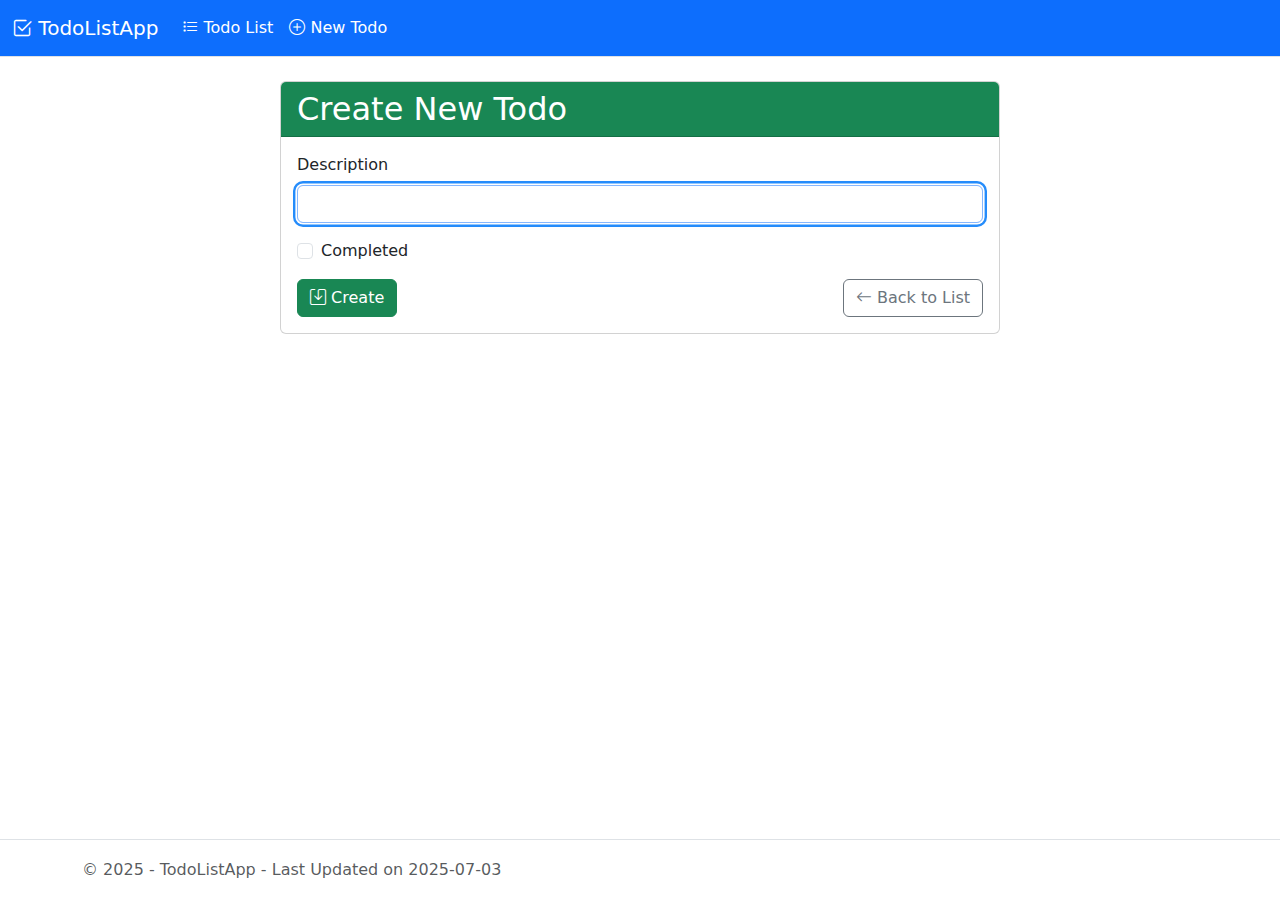
<file: Frontend/create.html>
<!DOCTYPE html>
<html lang="en">
<head>
    <meta charset="utf-8" />
    <meta name="viewport" content="width=device-width, initial-scale=1.0" />
    <title>Create Todo - TodoListApp</title>
    <link rel="stylesheet" href="https://cdn.jsdelivr.net/npm/bootstrap@5.3.0/dist/css/bootstrap.min.css" />
    <link rel="stylesheet" href="https://cdn.jsdelivr.net/npm/bootstrap-icons@1.10.5/font/bootstrap-icons.css">
    <link rel="stylesheet" href="css/site.css" />
    <link rel="stylesheet" href="css/styles.css" />
</head>
<body>
    <header>
        <nav class="navbar navbar-expand-sm navbar-toggleable-sm navbar-dark bg-primary border-bottom box-shadow mb-3">
            <div class="container-fluid">
                <a class="navbar-brand" href="index.html">
                    <i class="bi bi-check2-square"></i> TodoListApp
                </a>
                <button class="navbar-toggler" type="button" data-bs-toggle="collapse" data-bs-target=".navbar-collapse" aria-controls="navbarSupportedContent"
                        aria-expanded="false" aria-label="Toggle navigation">
                    <span class="navbar-toggler-icon"></span>
                </button>
                <div class="navbar-collapse collapse d-sm-inline-flex justify-content-between">
                    <ul class="navbar-nav flex-grow-1">
                        <li class="nav-item">
                            <a class="nav-link text-white" href="index.html">
                                <i class="bi bi-list-task"></i> Todo List
                            </a>
                        </li>
                        <li class="nav-item">
                            <a class="nav-link text-white active" href="create.html">
                                <i class="bi bi-plus-circle"></i> New Todo
                            </a>
                        </li>
                    </ul>
                </div>
            </div>
        </nav>
    </header>
    <div class="container">
        <main role="main" class="pb-3">
            <div class="container mt-4">
                <div class="row">
                    <div class="col-md-8 offset-md-2">
                        <div class="card">
                            <div class="card-header bg-success text-white">
                                <h2 class="mb-0">Create New Todo</h2>
                            </div>
                            <div class="card-body">
                                <div id="error-container" class="alert alert-danger d-none">
                                    <ul>
                                        <li id="error-message"></li>
                                    </ul>
                                </div>
                                
                                <form id="create-todo-form">
                                    <div class="mb-3">
                                        <label for="todo-description" class="form-label">Description</label>
                                        <input type="text" id="todo-description" class="form-control" required maxlength="100" />
                                        <div id="description-validation" class="invalid-feedback">
                                            Description is required and cannot be longer than 100 characters.
                                        </div>
                                    </div>
                                    
                                    <div class="mb-3 form-check">
                                        <input type="checkbox" id="todo-completed" class="form-check-input" />
                                        <label for="todo-completed" class="form-check-label">Completed</label>
                                    </div>
                                    
                                    <div class="d-flex justify-content-between">
                                        <button type="submit" class="btn btn-success">
                                            <i class="bi bi-save"></i> Create
                                        </button>
                                        <a href="index.html" class="btn btn-outline-secondary">
                                            <i class="bi bi-arrow-left"></i> Back to List
                                        </a>
                                    </div>
                                </form>
                            </div>
                        </div>
                    </div>
                </div>
            </div>
        </main>
    </div>

    <footer class="border-top footer text-muted">
        <div class="container">
            &copy; 2025 - TodoListApp - Last Updated on 2025-07-03
        </div>
    </footer>

    <script src="https://cdn.jsdelivr.net/npm/bootstrap@5.3.0/dist/js/bootstrap.bundle.min.js"></script>
    <script src="js/config.js"></script>
    <script src="js/api.js"></script>
    <script src="js/create.js"></script>
</body>
</html>
</file>
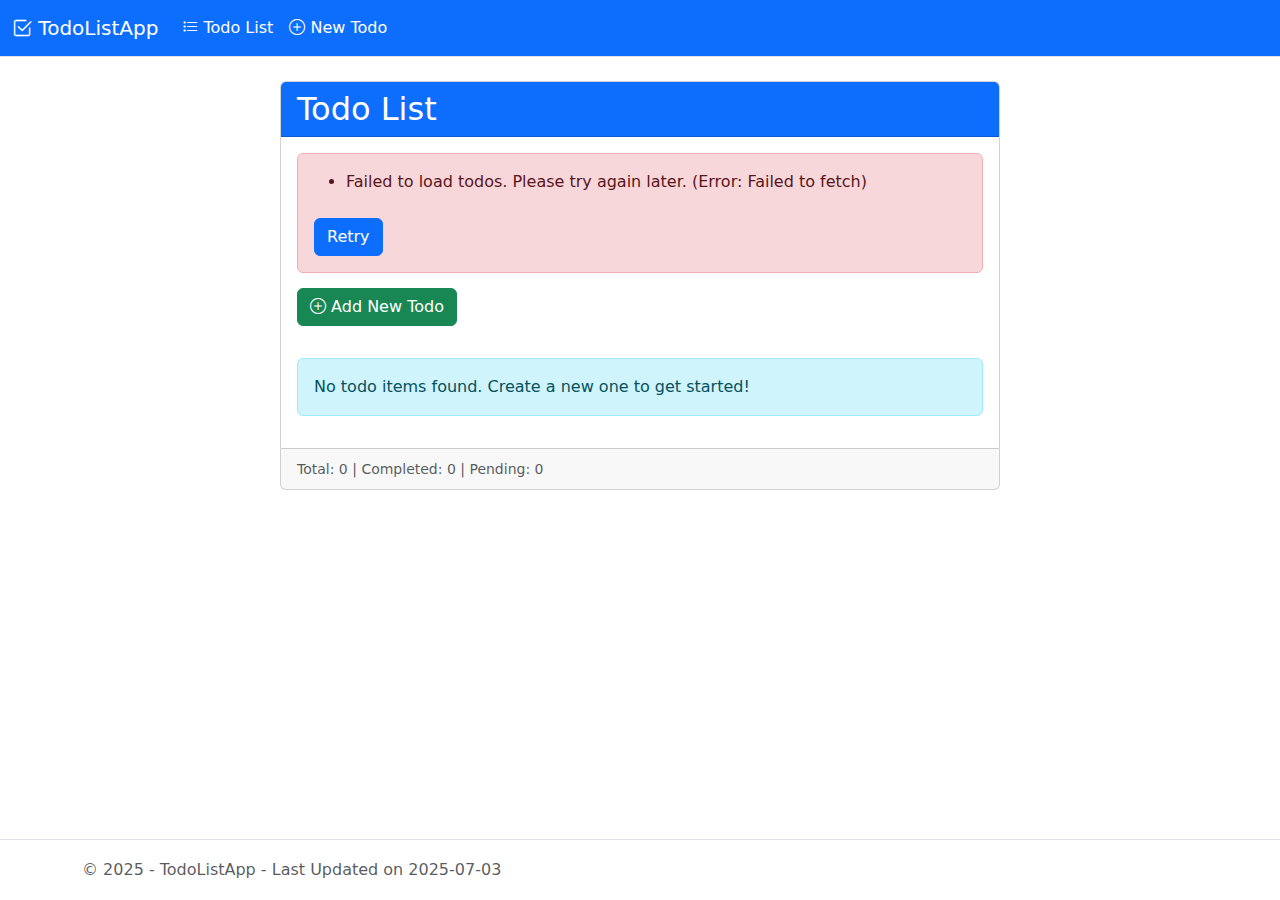
<file: Frontend/edit.html>
<!DOCTYPE html>
<html lang="en">
<head>
    <meta charset="utf-8" />
    <meta name="viewport" content="width=device-width, initial-scale=1.0" />
    <title>Edit Todo - TodoListApp</title>
    <link rel="stylesheet" href="https://cdn.jsdelivr.net/npm/bootstrap@5.3.0/dist/css/bootstrap.min.css" />
    <link rel="stylesheet" href="https://cdn.jsdelivr.net/npm/bootstrap-icons@1.10.5/font/bootstrap-icons.css">
    <link rel="stylesheet" href="css/site.css" />
    <link rel="stylesheet" href="css/styles.css" />
</head>
<body>
    <header>
        <nav class="navbar navbar-expand-sm navbar-toggleable-sm navbar-dark bg-primary border-bottom box-shadow mb-3">
            <div class="container-fluid">
                <a class="navbar-brand" href="index.html">
                    <i class="bi bi-check2-square"></i> TodoListApp
                </a>
                <button class="navbar-toggler" type="button" data-bs-toggle="collapse" data-bs-target=".navbar-collapse" aria-controls="navbarSupportedContent"
                        aria-expanded="false" aria-label="Toggle navigation">
                    <span class="navbar-toggler-icon"></span>
                </button>
                <div class="navbar-collapse collapse d-sm-inline-flex justify-content-between">
                    <ul class="navbar-nav flex-grow-1">
                        <li class="nav-item">
                            <a class="nav-link text-white" href="index.html">
                                <i class="bi bi-list-task"></i> Todo List
                            </a>
                        </li>
                        <li class="nav-item">
                            <a class="nav-link text-white" href="create.html">
                                <i class="bi bi-plus-circle"></i> New Todo
                            </a>
                        </li>
                    </ul>
                </div>
            </div>
        </nav>
    </header>
    <div class="container">
        <main role="main" class="pb-3">
            <div class="container mt-4">
                <div class="row">
                    <div class="col-md-8 offset-md-2">
                        <div class="card">
                            <div class="card-header bg-primary text-white">
                                <h2 class="mb-0">Edit Todo</h2>
                            </div>
                            <div class="card-body">
                                <div id="error-container" class="alert alert-danger d-none">
                                    <ul>
                                        <li id="error-message"></li>
                                    </ul>
                                </div>
                                
                                <form id="edit-todo-form">
                                    <input type="hidden" id="todo-id">
                                    <div class="mb-3">
                                        <label for="todo-description" class="form-label">Description</label>
                                        <input type="text" id="todo-description" class="form-control" required maxlength="100" />
                                        <div id="description-validation" class="invalid-feedback">
                                            Description is required and cannot be longer than 100 characters.
                                        </div>
                                    </div>
                                    
                                    <div class="mb-3 form-check">
                                        <input type="checkbox" id="todo-completed" class="form-check-input" />
                                        <label for="todo-completed" class="form-check-label">Completed</label>
                                    </div>
                                    
                                    <div class="d-flex justify-content-between">
                                        <button type="submit" class="btn btn-primary">
                                            <i class="bi bi-save"></i> Save
                                        </button>
                                        <a href="index.html" class="btn btn-outline-secondary">
                                            <i class="bi bi-arrow-left"></i> Back to List
                                        </a>
                                    </div>
                                </form>
                            </div>
                        </div>
                    </div>
                </div>
            </div>
        </main>
    </div>

    <footer class="border-top footer text-muted">
        <div class="container">
            &copy; 2025 - TodoListApp - Last Updated on 2025-07-03
        </div>
    </footer>

    <script src="https://cdn.jsdelivr.net/npm/bootstrap@5.3.0/dist/js/bootstrap.bundle.min.js"></script>
    <script src="js/config.js"></script>
    <script src="js/api.js"></script>
    <script src="js/edit.js"></script>
</body>
</html>
</file>
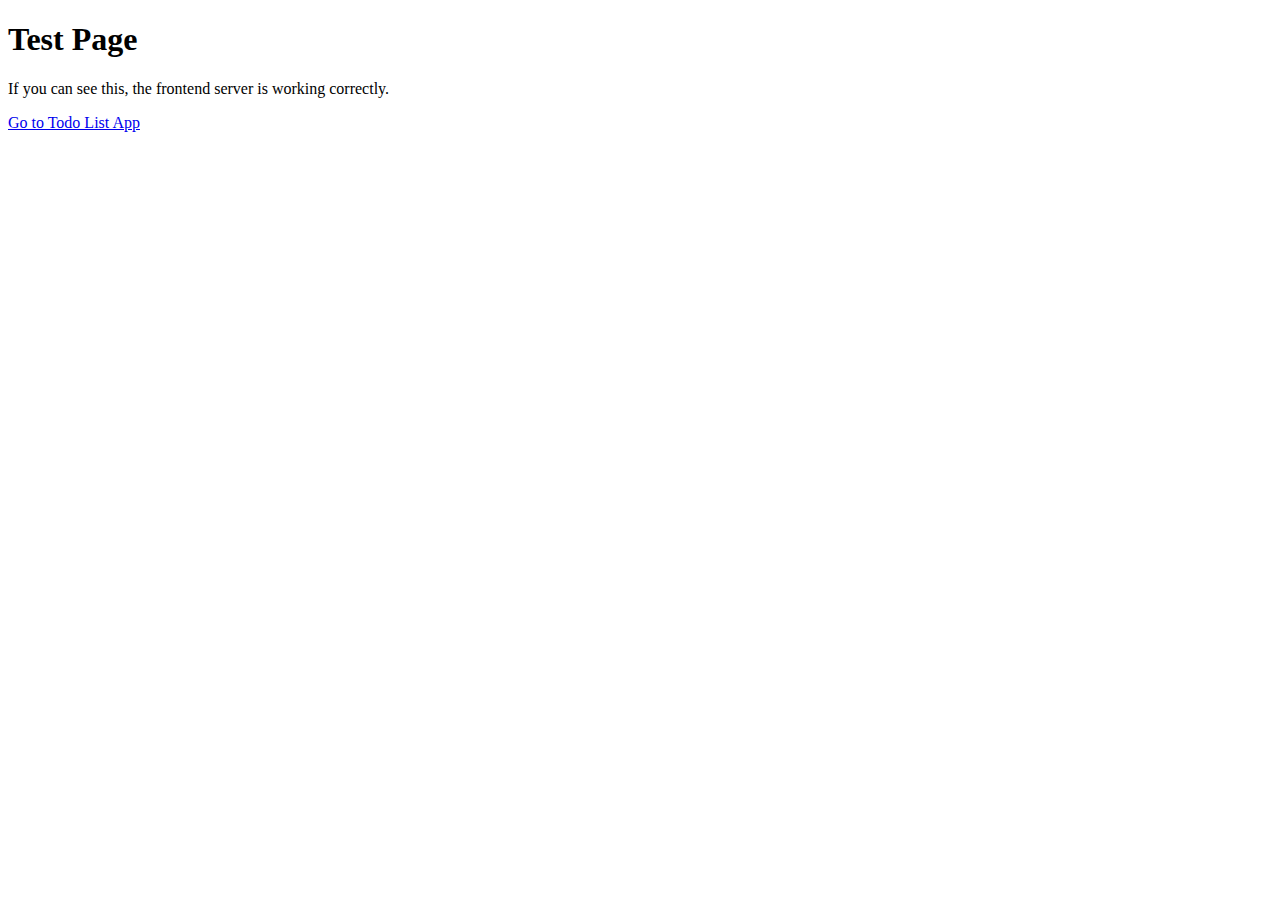
<file: Frontend/test.html>
<!DOCTYPE html>
<html>
<head>
    <title>Test Page</title>
</head>
<body>
    <h1>Test Page</h1>
    <p>If you can see this, the frontend server is working correctly.</p>
    <p><a href="index.html">Go to Todo List App</a></p>
</body>
</html>
</file>
<file: Frontend/css/site.css>
html {
  font-size: 14px;
}

@media (min-width: 768px) {
  html {
    font-size: 16px;
  }
}

.btn:focus, .btn:active:focus, .btn-link.nav-link:focus, .form-control:focus, .form-check-input:focus {
  box-shadow: 0 0 0 0.1rem white, 0 0 0 0.25rem #258cfb;
}

html {
  position: relative;
  min-height: 100%;
}

body {
  margin-bottom: 60px;
}

/* Footer styles */
.footer {
  position: absolute;
  bottom: 0;
  width: 100%;
  white-space: nowrap;
  line-height: 60px;
}

/* Todo item styles */
.text-decoration-line-through {
  text-decoration: line-through;
}

.bg-light {
  background-color: #f8f9fa;
}

/* Animation for adding/removing todos */
@keyframes fadeIn {
  from { opacity: 0; transform: translateY(-10px); }
  to { opacity: 1; transform: translateY(0); }
}

@keyframes fadeOut {
  from { opacity: 1; transform: translateY(0); }
  to { opacity: 0; transform: translateY(-10px); }
}

.fade-in {
  animation: fadeIn 0.3s ease-in-out forwards;
}

.fade-out {
  animation: fadeOut 0.3s ease-in-out forwards;
}

/* Loading spinner */
.spinner-container {
  display: flex;
  justify-content: center;
  padding: 20px;
}

html {
  position: relative;
  min-height: 100%;
}

body {
  margin-bottom: 60px;
}

/* Footer styles */
.footer {
  position: absolute;
  bottom: 0;
  width: 100%;
  white-space: nowrap;
  line-height: 60px;
}

/* Todo item styles */
.text-decoration-line-through {
  text-decoration: line-through;
}

.bg-light {
  background-color: #f8f9fa;
}

/* Animation for adding/removing todos */
@keyframes fadeIn {
  from { opacity: 0; transform: translateY(-10px); }
  to { opacity: 1; transform: translateY(0); }
}

@keyframes fadeOut {
  from { opacity: 1; transform: translateY(0); }
  to { opacity: 0; transform: translateY(-10px); }
}

.fade-in {
  animation: fadeIn 0.3s ease-in-out forwards;
}

.fade-out {
  animation: fadeOut 0.3s ease-in-out forwards;
}

/* Loading spinner */
.spinner-container {
  display: flex;
  justify-content: center;
  padding: 20px;
}
</file>
<file: Frontend/css/styles.css>
/* Custom styles for Todo App */

.completed {
    text-decoration: line-through;
    color: #6c757d;
}

.todo-item-completed {
    background-color: #f8f9fa;
}

.btn-check-completed {
    color: #198754;
}

.todo-description {
    word-break: break-word;
}

/* Animation for adding/removing todos */
@keyframes fadeIn {
    from { opacity: 0; transform: translateY(-10px); }
    to { opacity: 1; transform: translateY(0); }
}

@keyframes fadeOut {
    from { opacity: 1; transform: translateY(0); }
    to { opacity: 0; transform: translateY(-10px); }
}

.fade-in {
    animation: fadeIn 0.3s ease-in-out forwards;
}

.fade-out {
    animation: fadeOut 0.3s ease-in-out forwards;
}

/* Hover effect for todo items */
.list-group-item:hover {
    box-shadow: 0 2px 5px rgba(0,0,0,0.1);
}

/* Loading spinner */
.spinner-container {
    display: flex;
    justify-content: center;
    padding: 20px;
}

/* Error message styling */
#error-container {
    margin-bottom: 15px;
}

/* Responsive adjustments */
@media (max-width: 576px) {
    .list-group-item {
        flex-direction: column;
        align-items: flex-start !important;
    }
    
    .list-group-item > div:last-child {
        margin-top: 10px;
        margin-left: 35px;
    }
}

.todo-item-completed {
    background-color: #f8f9fa;
}

.btn-check-completed {
    color: #198754;
}

.todo-description {
    word-break: break-word;
}

/* Animation for adding/removing todos */
@keyframes fadeIn {
    from { opacity: 0; transform: translateY(-10px); }
    to { opacity: 1; transform: translateY(0); }
}

@keyframes fadeOut {
    from { opacity: 1; transform: translateY(0); }
    to { opacity: 0; transform: translateY(-10px); }
}

.fade-in {
    animation: fadeIn 0.3s ease-in-out forwards;
}

.fade-out {
    animation: fadeOut 0.3s ease-in-out forwards;
}

/* Hover effect for todo items */
.list-group-item:hover {
    box-shadow: 0 2px 5px rgba(0,0,0,0.1);
}

/* Loading spinner */
.spinner-container {
    display: flex;
    justify-content: center;
    padding: 20px;
}

/* Error message styling */
#error-container {
    margin-bottom: 15px;
}

/* Responsive adjustments */
@media (max-width: 576px) {
    .list-group-item {
        flex-direction: column;
        align-items: flex-start !important;
    }
    
    .list-group-item > div:last-child {
        margin-top: 10px;
        margin-left: 35px;
    }
}
</file>
